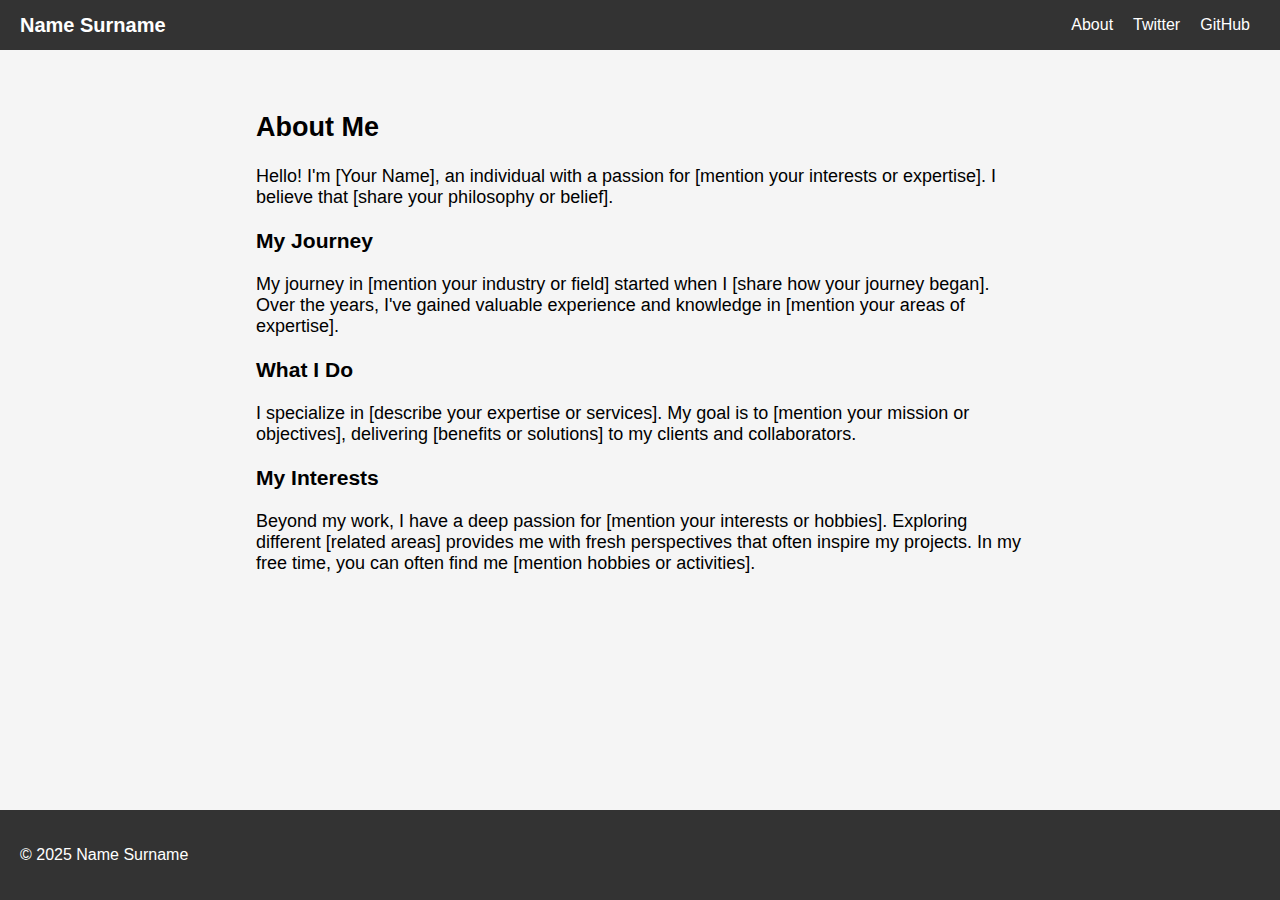
<file: static/about.html>
<!DOCTYPE html>
<html lang="en">
  <head>
    <meta charset="UTF-8" />
    <meta name="viewport" content="width=device-width, initial-scale=1.0" />
    <title>About</title>
    <link rel="stylesheet" href="/static/styles.css" />
  </head>
  <body>
    <header>
      <h1><a href="/">Name Surname</a></h1>
      <input type="checkbox" id="menu-toggle" class="menu-toggle" />
      <label for="menu-toggle" class="hamburger-icon">&#9776;</label>
      <nav>
        <ul>
          <li><a href="/about">About</a></li>
          <li><a href="https://twitter.com/x" target="_blank">Twitter</a></li>
          <li>
            <a href="https://github.com/github" target="_blank">GitHub</a>
          </li>
        </ul>
      </nav>
    </header>
    <main class="container about">
      <h2>About Me</h2>
      <p>
        Hello! I'm [Your Name], an individual with a passion for [mention your
        interests or expertise]. I believe that [share your philosophy or
        belief].
      </p>

      <h3>My Journey</h3>
      <p>
        My journey in [mention your industry or field] started when I [share how
        your journey began]. Over the years, I've gained valuable experience and
        knowledge in [mention your areas of expertise].
      </p>

      <h3>What I Do</h3>
      <p>
        I specialize in [describe your expertise or services]. My goal is to
        [mention your mission or objectives], delivering [benefits or solutions]
        to my clients and collaborators.
      </p>

      <h3>My Interests</h3>
      <p>
        Beyond my work, I have a deep passion for [mention your interests or
        hobbies]. Exploring different [related areas] provides me with fresh
        perspectives that often inspire my projects. In my free time, you can
        often find me [mention hobbies or activities].
      </p>
    </main>
    <footer>
      <p>&copy; 2025 Name Surname</p>
    </footer>
  </body>
</html>
</file>
<file: static/styles.css>
/* General Styles */
html,
body {
  margin: 0;
  font-family: arial, sans-serif;
  height: 100%;
}

body {
  display: flex;
  flex-direction: column;
  min-height: 100vh;
  background-color: #f5f5f5;
}

/* Header Styles */
header {
  background-color: #333;
  color: white;
  padding: 0;
  display: flex;
  justify-content: space-between;
  align-items: center;
}

header a {
  color: white;
  text-decoration: none;
}

header h1 {
  margin-left: 20px;
  font-size: 20px;
}

header h1:hover {
  color: #f0f0f0;
  text-decoration: underline;
}

/* Navigation Styles */
header nav ul {
  list-style: none;
  display: flex;
  margin-right: 20px;
}

header nav ul li {
  margin: 0 10px;
}

header nav ul li a {
  transition: color 0.3s ease-in-out, text-decoration 0.3s ease-in-out;
}

header nav ul li a:hover {
  color: #f0f0f0;
  text-decoration: underline;
}

/* Hamburger Menu Styles */
#menu-toggle {
  display: none;
}

.hamburger-icon {
  display: none;
  font-size: 20px;
  cursor: pointer;
  top: 10px;
  right: 20px;
  z-index: 2;
}

/* Main Content Styles */
.container,
article {
  width: 60%;
  max-width: 1200px;
  margin: 40px auto;
  flex: 1;
}

.container {
  font-size: large;
}

article {
  font-size: 1.2em;
}

article h1 {
  font-size: 3em;
}

article a {
  color: rgb(46, 112, 255);
}

article ul,
article ol {
  margin-bottom: 12px;
}

article li {
  margin-bottom: 12px;
}

article li:last-child {
  margin-bottom: 0;
}

article li > ul,
article li > ol {
  margin-top: 12px;
  margin-bottom: 0;
}

article li a {
  padding: 2px 0;
  line-height: 1.5;
  display: inline-block;
}

/* Code Styles */
article code {
  background-color: #eaeaea;
  padding: 2px 4px;
  border-radius: 4px;
}

article pre {
  background-color: #eaeaea;
  padding: 12px 16px;
  border-radius: 4px;
  overflow-x: auto;
}

article pre code {
  padding: 0;
  background-color: transparent;
}

/* Image Styles */
img {
  max-width: 100%;
  height: auto;
}

/* Post Styles */
.post {
  margin: 4px;
  padding: 4px 16px;
  border-radius: 10px;
  background-color: #eaeaea;
}

.post h2 a {
  text-decoration: none;
  color: black;
}

.post h2 a:hover {
  text-decoration: underline;
}

.date {
  color: #686868;
  font-size: 12px;
  margin-top: -10px;
}

/* About Page Styles */
.about {
  font-size: large;
}

/* Footer Styles */
footer {
  background-color: #333;
  color: white;
  padding: 20px;
  margin-top: auto;
}

/* Mobile Styles */
@media screen and (max-width: 600px) {
  header {
    position: relative;
  }

  .container,
  article {
    width: 97%;
  }

  .menu-toggle {
    display: none;
  }

  header h1 {
    margin-left: 10px;
  }

  .hamburger-icon {
    display: block;
    margin-right: 10px;
  }

  header nav {
    position: fixed;
    top: 0;
    right: -100%;
    height: 100%;
    width: 60%;
    background-color: #333;
    box-shadow: -2px 0px 5px rgba(0, 0, 0, 0.5);
    transition: right 0.3s ease;
    z-index: 1;
  }

  header nav ul {
    display: block;
    padding-top: 60px;
  }

  header nav ul li {
    text-align: right;
    padding: 20px 0px 0px 0px;
  }

  #menu-toggle:checked + .hamburger-icon + nav {
    right: 0;
  }
}

/* Dark Mode Styles */
@media (prefers-color-scheme: dark) {
  body {
    background-color: rgb(24, 26, 27);
    color: rgb(232, 230, 227);
  }

  .post {
    background-color: rgb(32, 35, 37);
  }

  .post h2 a {
    color: rgb(232, 230, 227);
  }

  .date {
    color: rgb(166, 159, 147);
  }

  article a {
    color: #749aff;
  }

  article code,
  article pre {
    background-color: #202325;
  }
}
</file>
